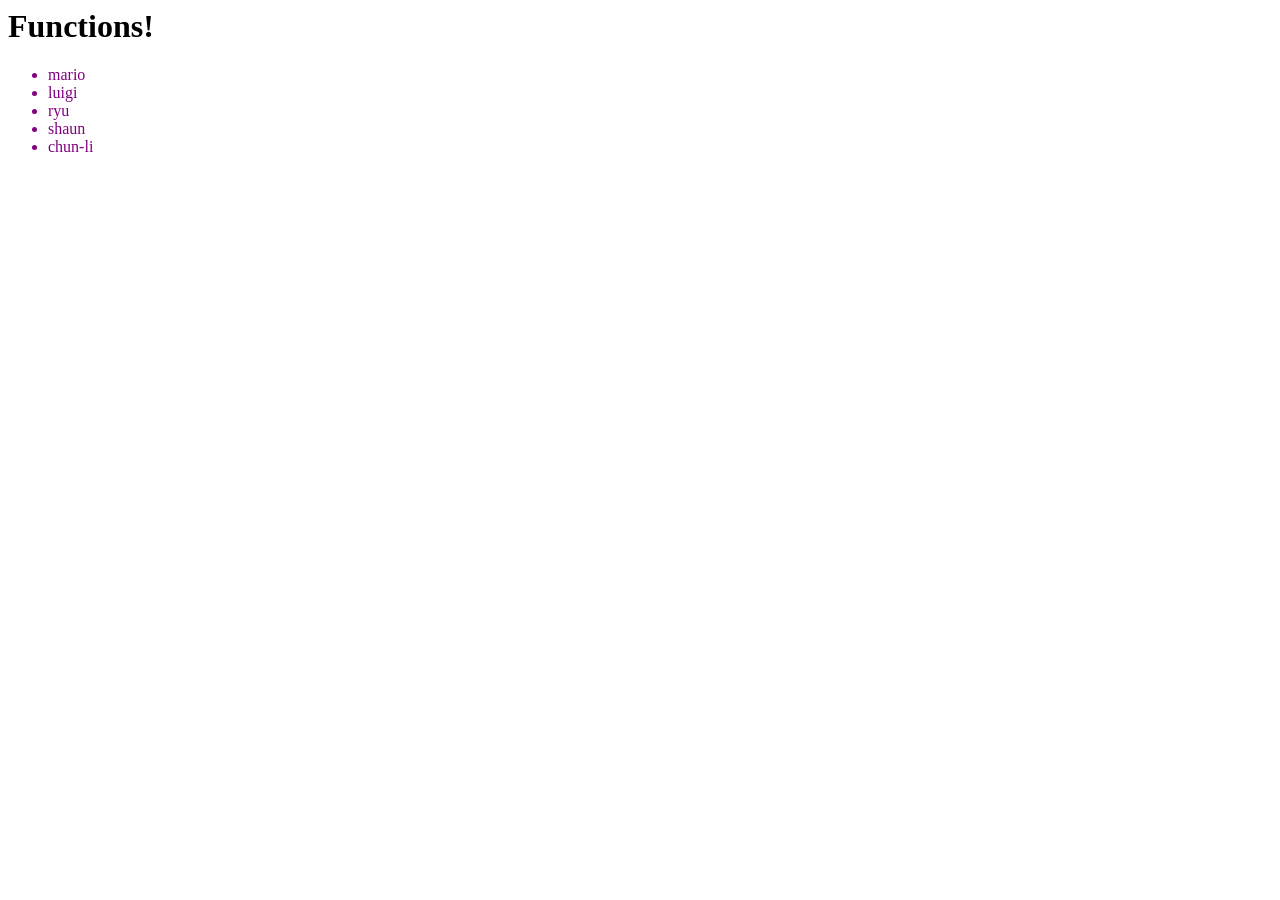
<file: chapter_4/index.html>
<html lang="en">
<head>
    <meta charset="UTF-8">
    <meta name="viewport" content="width=device-width, initial-scale=1.0">
    <title>Document</title>
</head>
<body>
    <h1>Functions!</h1>
    <ul class="people"></ul>
       
    <script src="sandbox.js"></script>
</body>
</html>
</file>
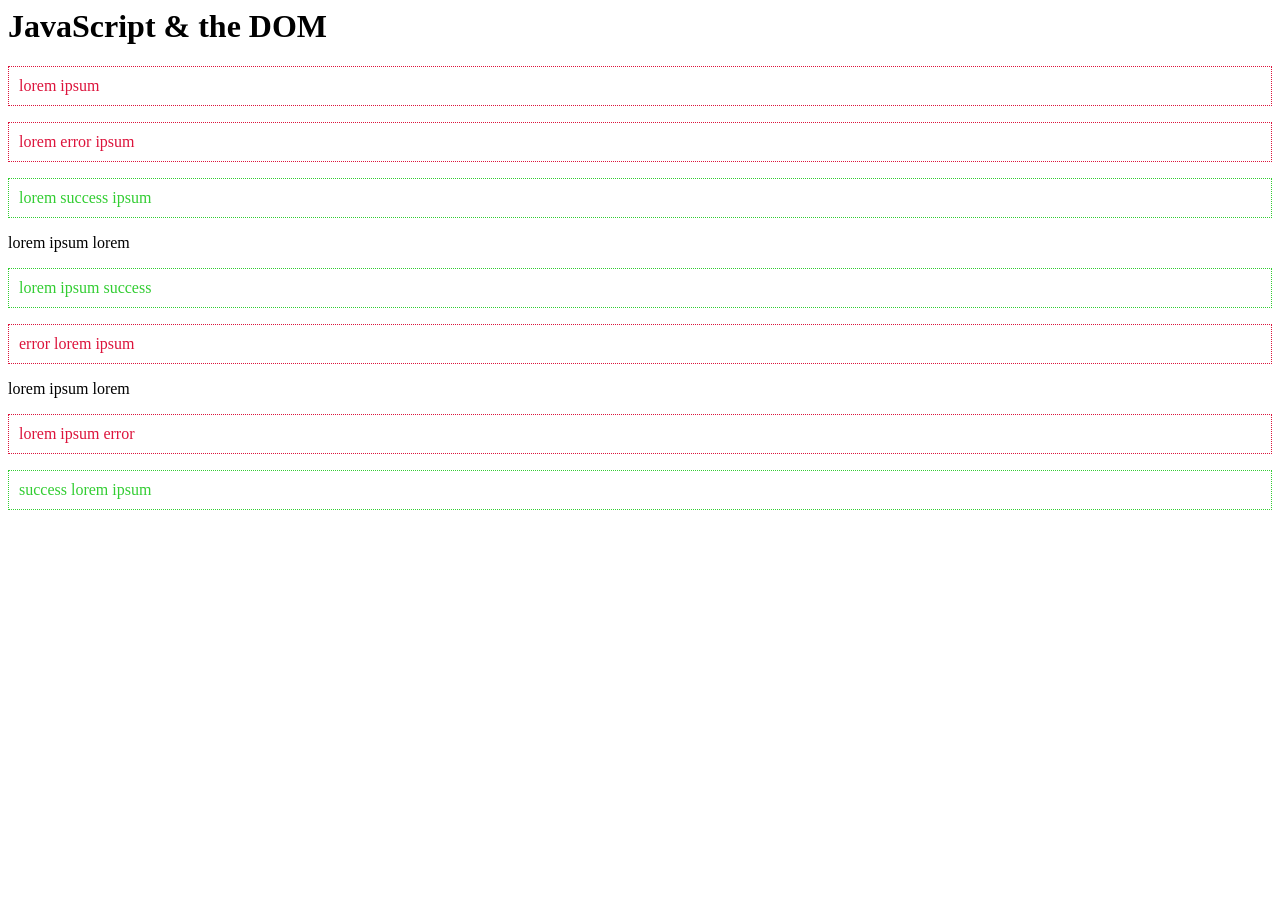
<file: chapter_6/index.html>
<html lang="en">
<head>
    <meta charset="UTF-8">
    <meta name="viewport" content="width=device-width, initial-scale=1.0">
    <link rel="stylesheet" href="styles.css">
    <title>JavaScript</title>
</head>
<body>
    <h1 class="title">JavaScript & the DOM</h1>

<p>lorem <span style="display: none;">error</span> ipsum</p>
<p>lorem error ipsum</p>
<p>lorem success ipsum</p>
<p>lorem ipsum lorem</p>
<p>lorem ipsum success</p>
<p>error lorem ipsum</p>
<p>lorem ipsum lorem</p>
<p>lorem ipsum error</p>
<p>success lorem ipsum</p>

<script src="sandbox.js"></script>
</body>
</html>
</file>
<file: chapter_6/styles.css>
.error{
    padding: 10px;
    color: crimson;
    border: 1px dotted crimson;
}

.success{
    padding: 10px;
    color:limegreen;
    border: 1px dotted limegreen;
}
</file>
